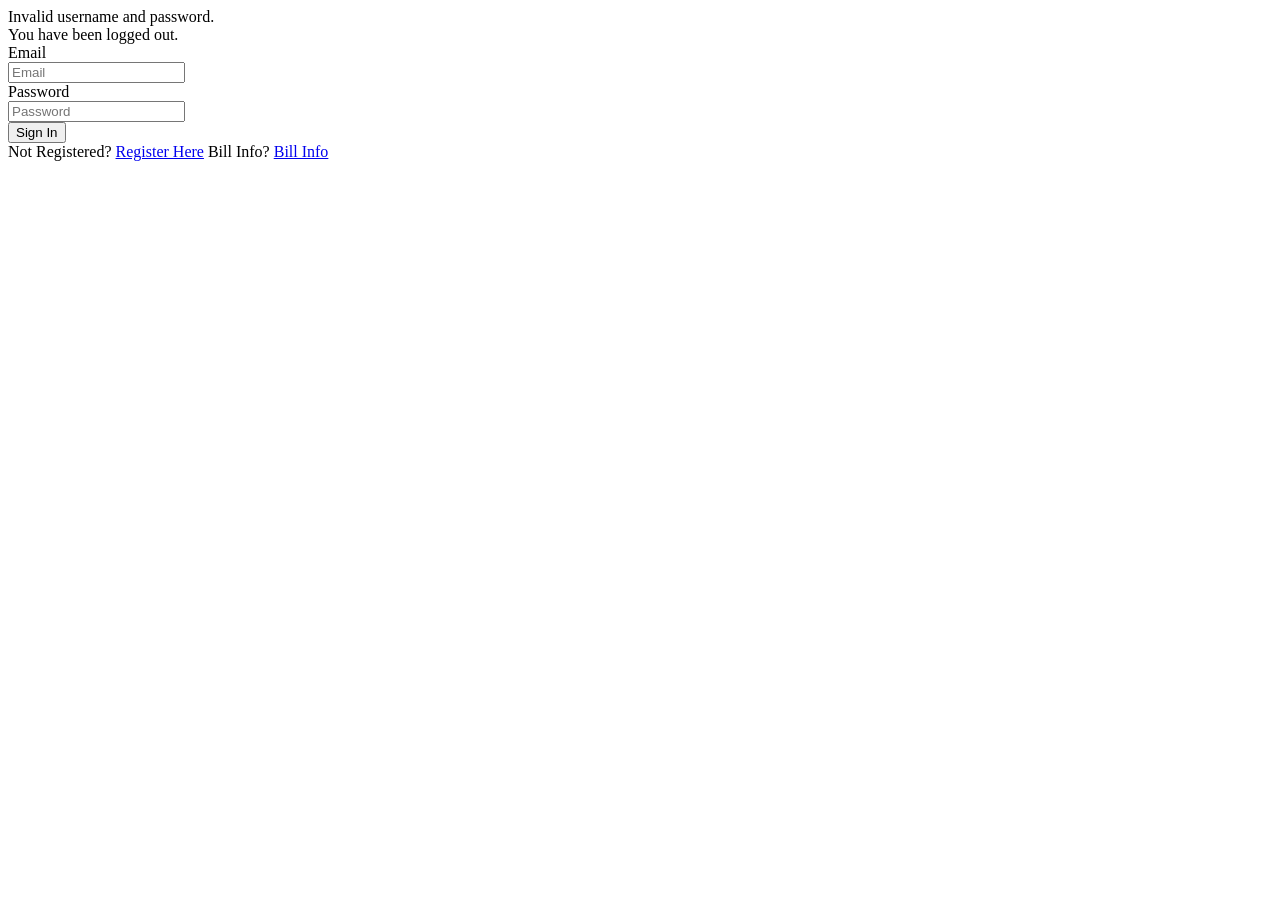
<file: src/main/resources/oldPages/login.html>
<!DOCTYPE html>
<html xmlns="http://www.w3.org/1999/xhtml" xmlns:th="http://www.thymeleaf.org"
      xmlns:sec="http://www.thymeleaf.org/thymeleaf-extras-springsecurity3">
<head>
    <title>Spring Security Example </title>
</head>
<body>
<div th:if="${param.error}">
    Invalid username and password.
</div>
<div th:if="${param.logout}">
    You have been logged out.
</div>
<form th:action="@{/login}" method="post">


    <div class="form-group">
        <label for="username" class="col-sm-3 control-label"> Email</label>
        <div class="col-sm-9">
            <input type="text" class="form-control" id="username"
                   name="username" placeholder="Email"/>
        </div>
    </div>
    <div class="form-group">
        <label for="password" class="col-sm-3 control-label">
            Password</label>
        <div class="col-sm-9">
            <input type="password" class="form-control" id="password"
                   name="password" placeholder="Password"/>
        </div>
    </div>
    <div class="col-sm-offset-3 col-sm-9">
        <div><input type="submit" value="Sign In"/></div>
    </div>
</form>

<div class="panel-footer">
    <label>Not Registered?</label> <a href="/registration" data-toggle="modal">Register Here</a>
    <label>Bill Info?</label> <a href="/bill" data-toggle="modal">Bill Info</a>
</div>
</body>
</html>
</file>
